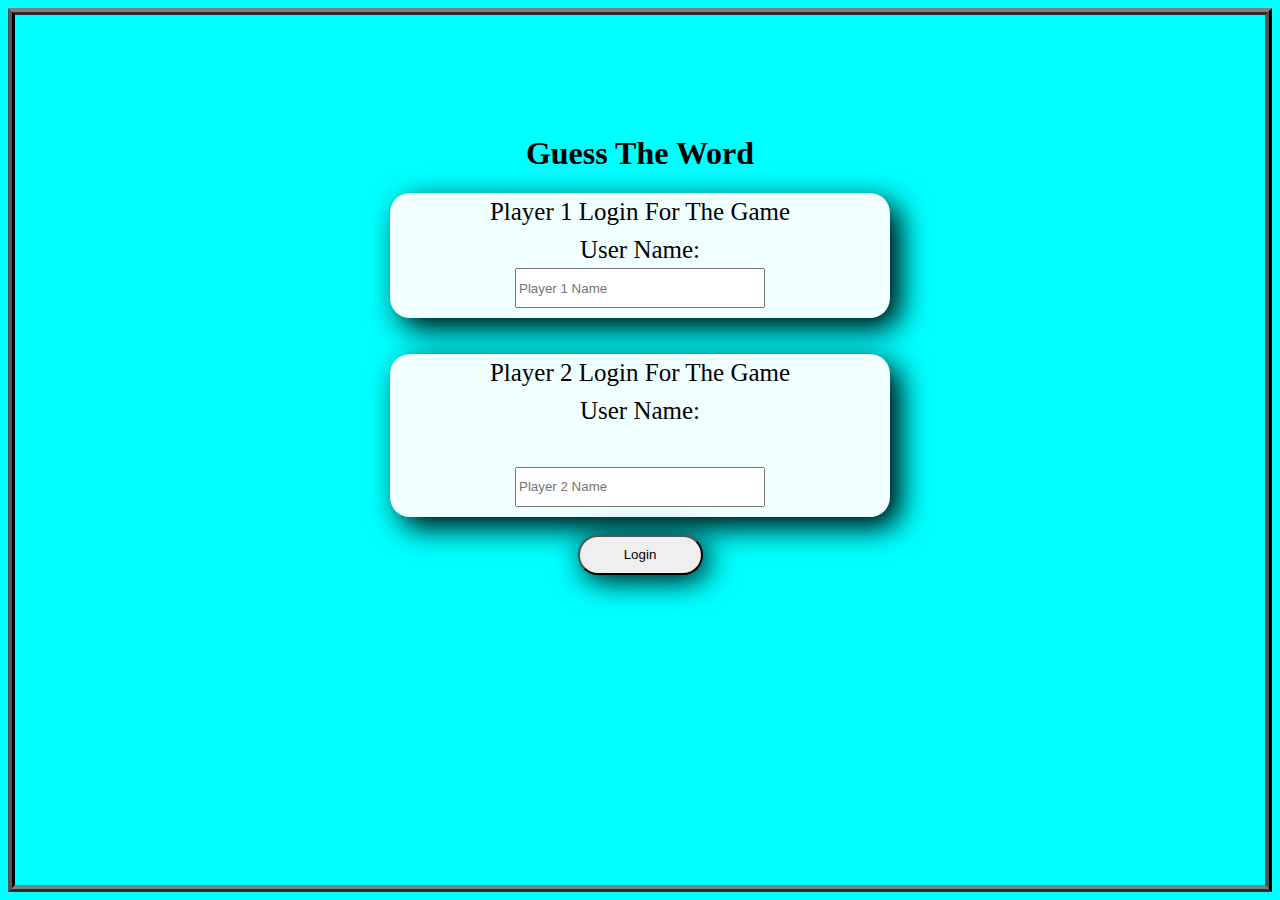
<file: index.html>
<html>
    <head>
        <link href="style.css" rel="stylesheet">
        <title>Guess The Word</title>
    </head>
    <body>
        <h1 id="ih1">Guess The Word</h1>
        <center>
        <div id="d1">
            <label id="l1">Player 1 Login For The Game</label>
            <br>
            <label id="l2">User Name:</label>
            <br>
            <input type="text" id="i1" placeholder="Player 1 Name">
        </div>
        <br>
        <br>
        <div id="d2">
            <label id="l3">Player 2 Login For The Game</label>
            <br>
            <label id="l4">User Name:</label>
            <br>
            <br>
            <input type="text" id="i2" placeholder="Player 2 Name">
        </div>
    </center>
        <br>
        <button id="b1" onclick="userAdd()">Login</button>
        <script src="main.js"></script>
    </body>
</html>
</file>
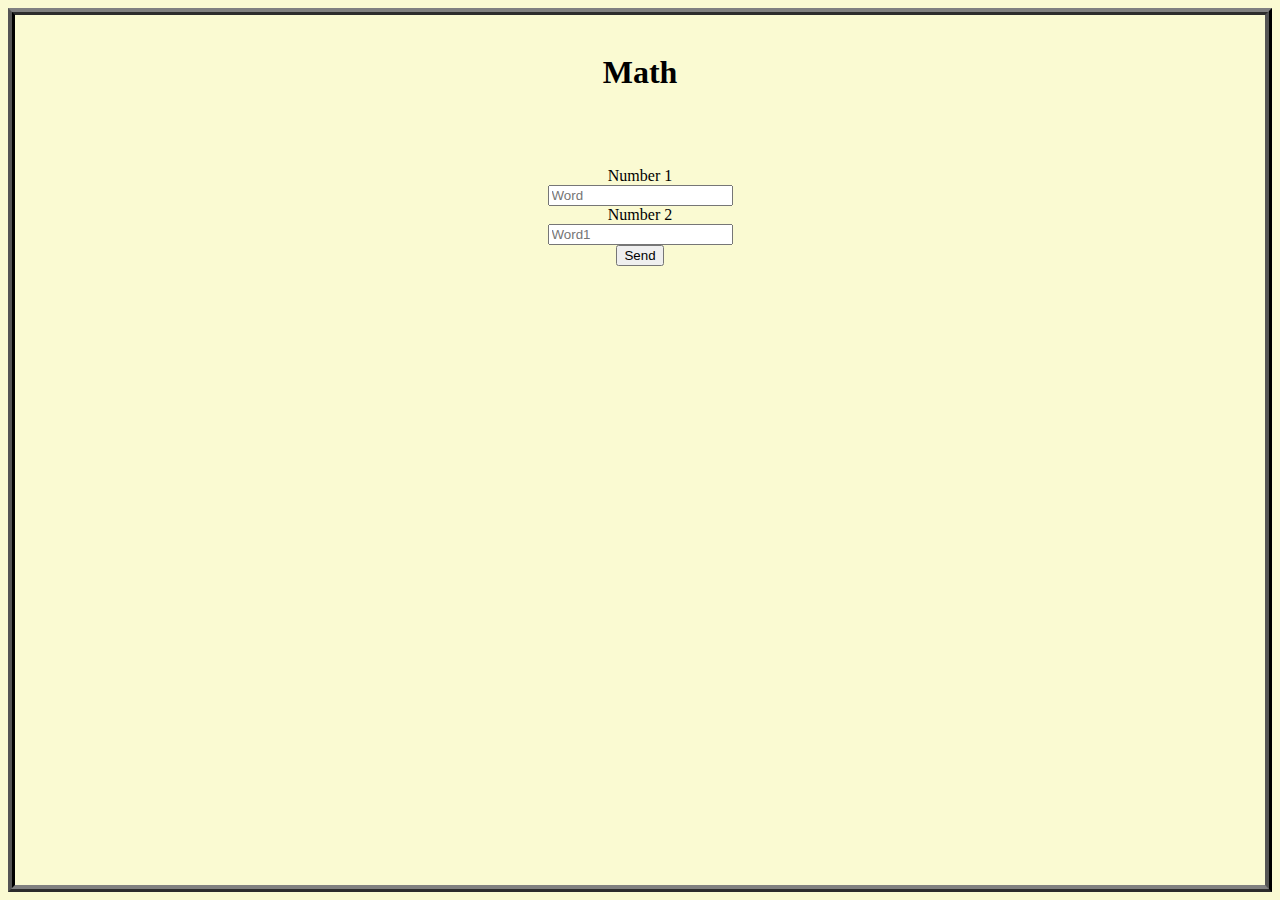
<file: index2.html>
<html>
    <head>
        <link href="style2.css" rel="stylesheet">
    </head>
<body>
    <label id="l1"></label>
    <label id="l2"></label>
    <br>
    <label id="L3"></label>
    <label id="L4"></label>
    <center>
    <h1>Math</h1>
    <label id="Q"></label>
    <br>
    <label id="A"></label>
    <br>
    <div id="Output"></div>
    <br>
    <label id="SYW">Number 1</label>
    <br>
    <input type="text" id="G" placeholder="Word">
    <br>
    <label id="swy">Number 2</label>
    <br>
    <input type="text" id="H" placeholder="Word1">
    <br>
    <button id="S">Send</button>
    </center>
</body>
</html>
</file>
<file: style.css>
body{
    text-align:center;
    background-color:aqua;
    vertical-align:middle;
    border:7px black ridge;
    border-top:7px ridge grey;
    border-bottom:7px ridge grey;
}
#d1,#d2{
    background-color:azure;
    width:40%;
    border-radius:20px;
    font-size:25px;
    line-height:1.5em;
    box-shadow:10px 10px 30px black;
}
#i1,#i2{
    width:250px;
    height:40px;
    margin-bottom:10px;
}
#b1{
    width:10%;
    height:40px;
    border-radius:20px;
    box-shadow:5px 5px 30px black;
}
#ih1{
    margin-top:120px;
}
</file>
<file: style2.css>
body{
        text-align:center;
        background-color:lightgoldenrodyellow;
        border:7px black ridge;
        border-top:7px ridge grey;
        border-bottom:7px ridge grey;
}
</file>
